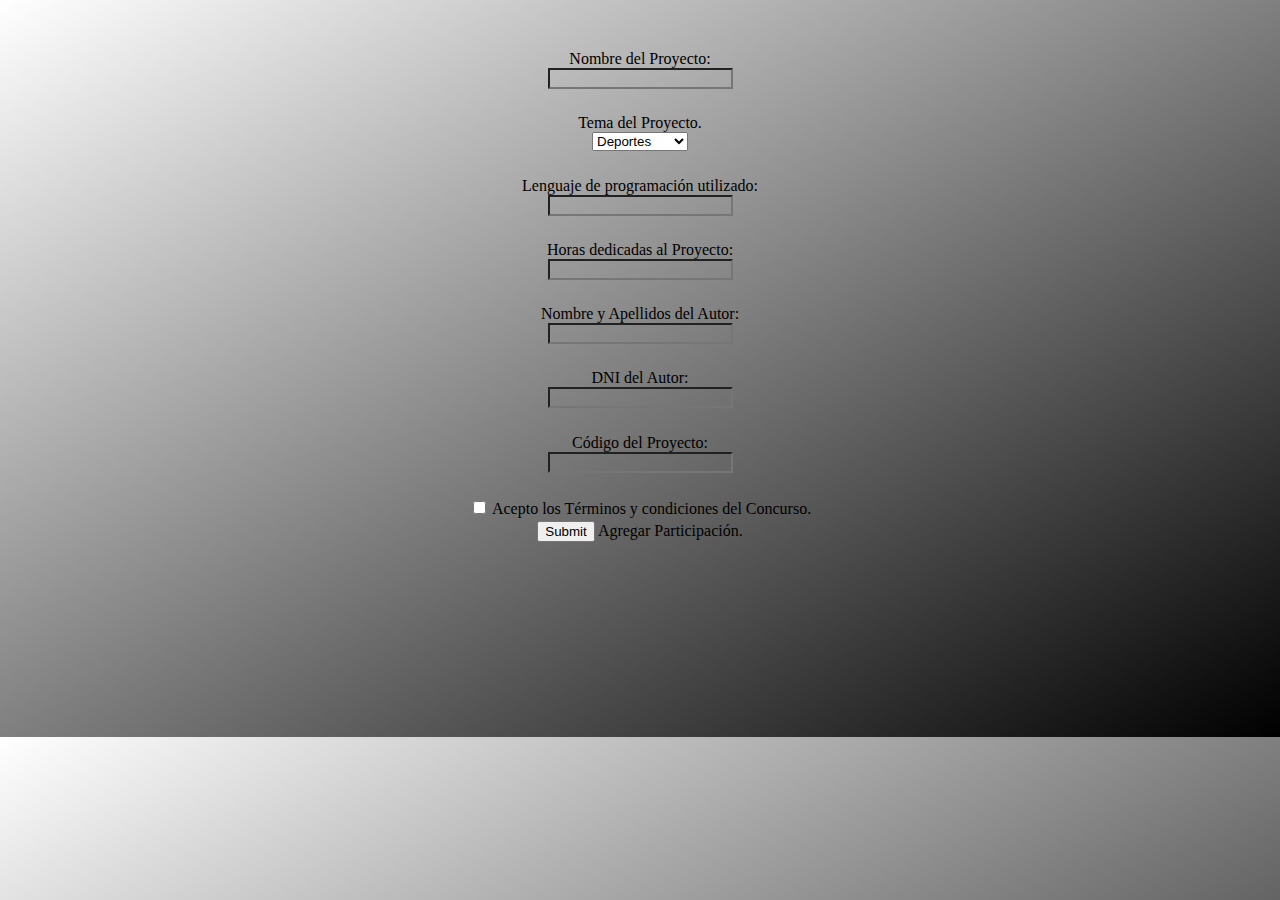
<file: html/form.html>
<!DOCTYPE html>
<html>
<head>
    <meta charset="utf-8" />
    <meta http-equiv="X-UA-Compatible" content="IE=edge">
    <title>Page Title</title>
    <meta name="viewport" content="width=device-width, initial-scale=1">
    <meta http-equiv="X-UA-Compatible" content="ie=edge">
    <link rel="stylesheet" type="text/css" media="screen" href="../css/style.css" />
    <script src="https://ajax.googleapis.com/ajax/libs/jquery/3.2.1/jquery.min.js"></script>
    <script src="../javascript/classes.js"></script>
    <script src="../javascript/main.js"></script>
    
</head>
<body>

    <div class="formDiv">

        <form>
        
            <label for="appName">Nombre del Proyecto: </label>
            <input type="text" id="appName" name="appName">

            <label for="appTheme"> Tema del Proyecto.</label>
        
            <select id="appTheme" name="appTheme"> 

                <option value="deportes">Deportes</option>
                <option value="videojuegos">Videojuegos</option>
                <option value="peliculas">Películas</option>
                <option value="series">Series</option>
                <option value="libros">Libros</option>

            </select>

            <label for="appLang">Lenguaje de programación utilizado: </label>
            <input type="text" id="appLang" name="appLang">
            
            <label for="appTime">Horas dedicadas al Proyecto: </label>
            <input type="number" id="appTime" name="appTime">

            <label for="appAutor">Nombre y Apellidos del Autor: </label>
            <input type="text" id="appAutor" name="appAutor">

            <label for="appDni">DNI del Autor: </label>
            <input type="text" id="appDni" name="appDni">

            <label for="appId">Código del Proyecto: </label>
            <input type="text" id="appId" name="appId">

            

            <div>
               <input type="checkbox" required> Acepto los Términos y condiciones del Concurso. 
            </div>

            <div>
               <input type="submit" id="submit" name="submit"> Agregar Participación. 
            </div>

        </form>
        
    </div>

</body>
</html>
</file>
<file: css/style.css>
body{
    height: 679px;
    background-image: linear-gradient(to right bottom, white, black);
}

form{
    display: flex;
    justify-content: center;
    align-items: center;
    flex-direction: column;
    margin-top: 50px;   
}

.formDiv form input{

    margin-bottom: 2%;
     
}
.formDiv p{

    margin: 1%;
    color: rgb(255, 0, 0);
     
}
.formDiv form select{

    margin-bottom: 2%;
     
}


.formDiv form input[type=text], .formDiv form input[type=number]{

    background-color: transparent;

}

.formDiv form input[type=text]:hover, .formDiv form input[type=number]:hover{
    
    border-bottom: 1px solid rgb(49, 128, 148);

}

.errorInput{
    border: 2px solid rgb(255, 0, 0);
}

.validInput{
    border: 2px solid rgb(0, 255, 0);
}
</file>
